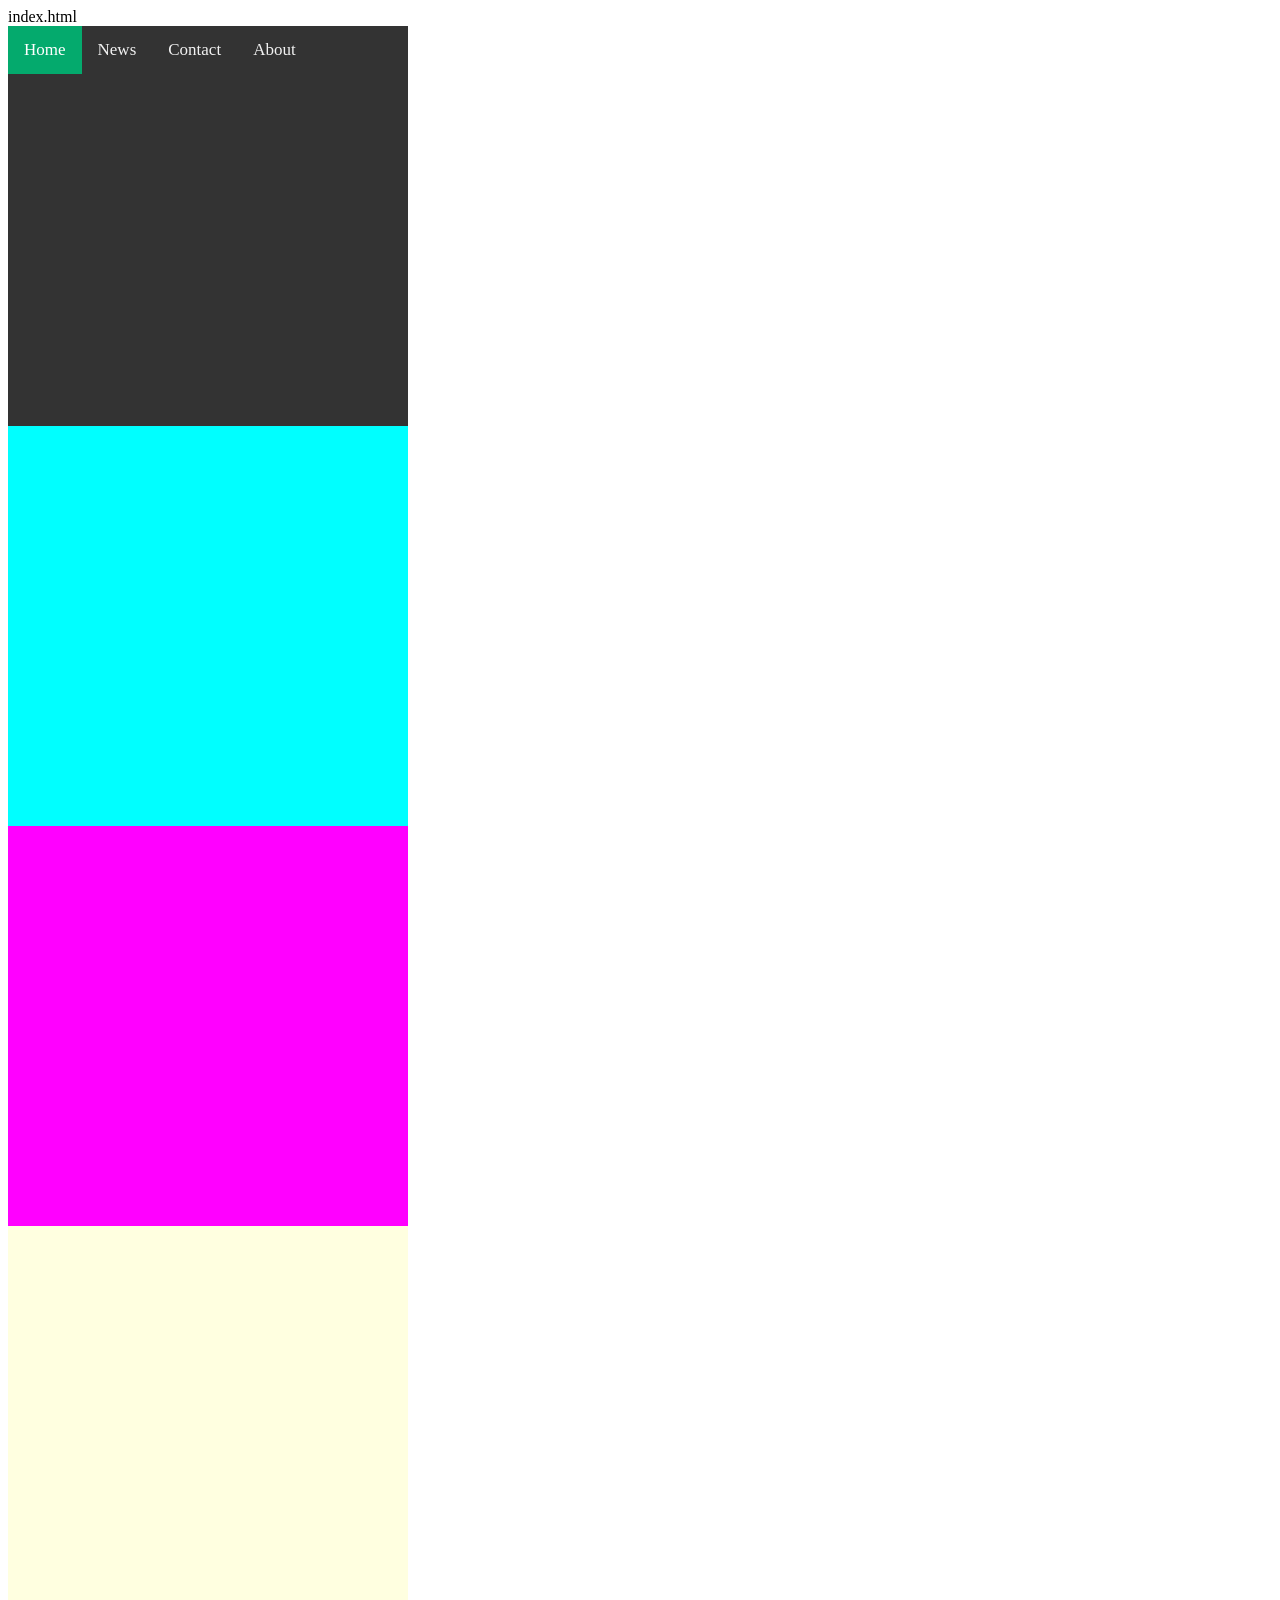
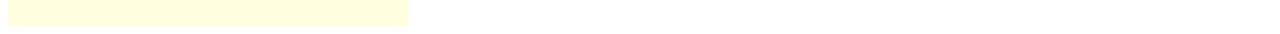
<file: index.html>
index.html
<!DOCTYPE html>
<html>
<head>
	<meta charset="utf-8">
	<meta name="viewport" content="width=device-width, initial-scale=1">
	<link rel="stylesheet"type="text/css"href="style.css">
	<link rel="stylesheet" href="https://cdnjs.cloudflare.com/ajax/libs/font-awesome/4.7.0/css/font-awesome.min.css">
	<title></title>
</head>
<body>

<div class="topnav" id="myTopnav">
  <a href="#home" class="active">Home</a>
  <a href="#news">News</a>
  <a href="#contact">Contact</a>
  <a href="#about">About</a>
  <a href="javascript:void(0);" class="icon" onclick="myFunction()">
    <i class="fa fa-bars"></i>
  </a>
</div>
<div id="box1"></div>
<div id="box2"></div>
<div id="box3"></div>
<script>
	function myFunction() {
  var x = document.getElementById("myTopnav");
  if (x.className === "topnav") {
    x.className += " responsive";
  } else {
    x.className = "topnav";
  }
}</script>
</body>
</html>
</file>
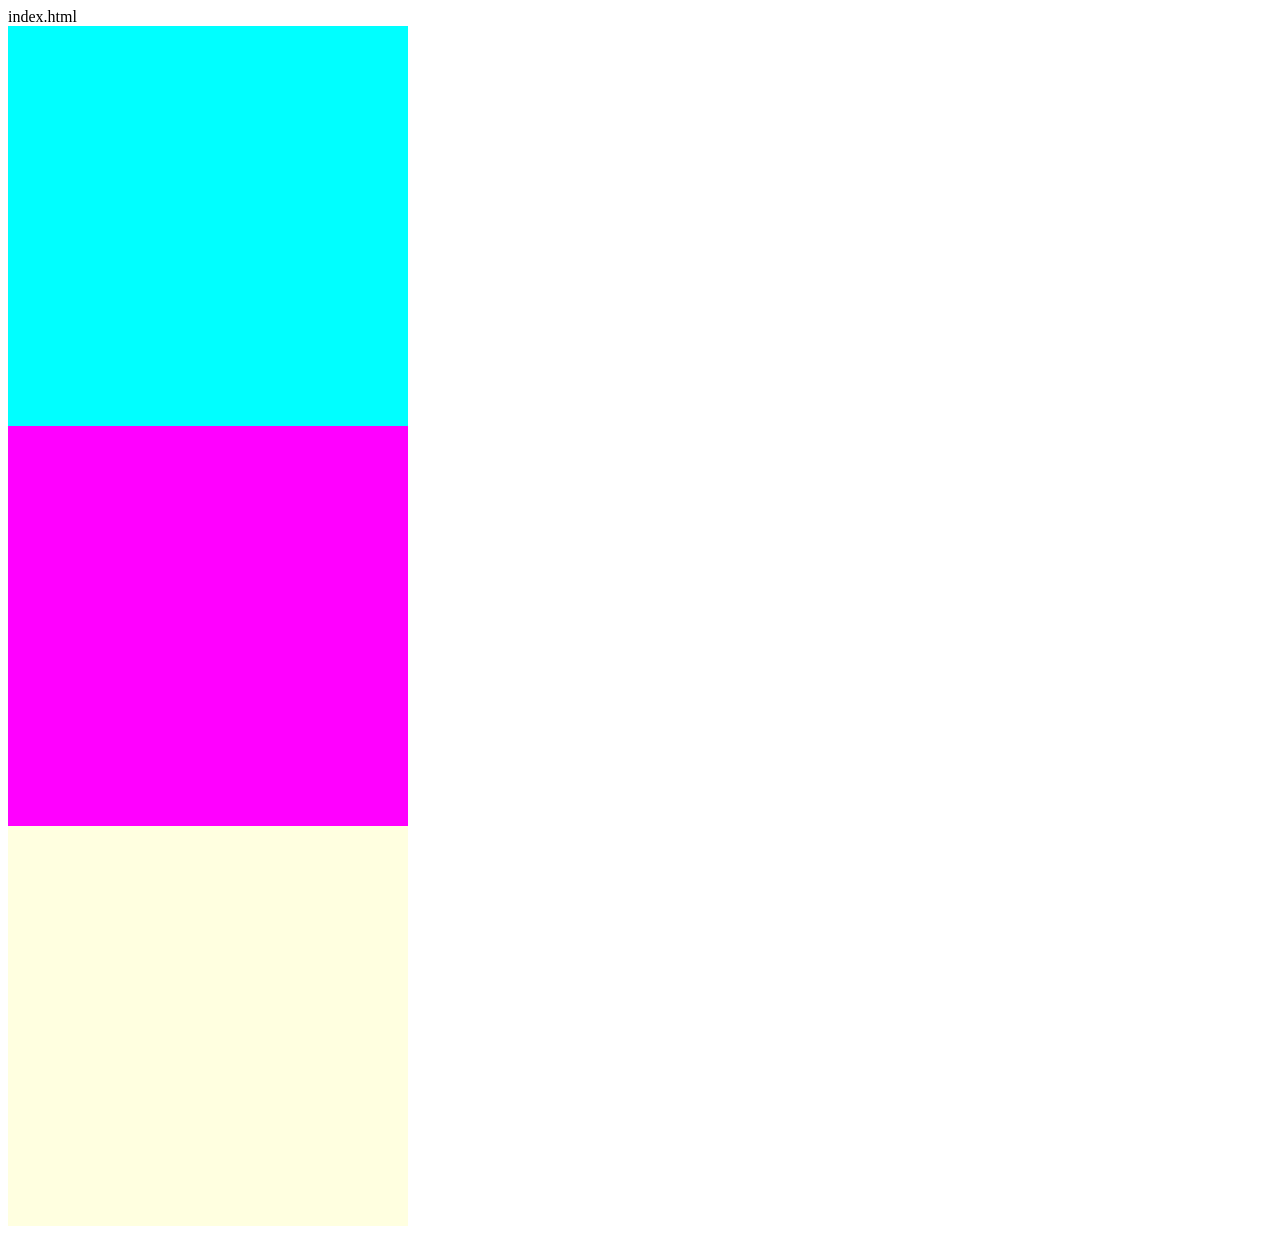
<file: multimedia authoring week 4/index.html>
index.html
<!DOCTYPE html>
<html>
<head>
	<meta charset="utf-8">
	<meta name="viewport" content="width=device-width, initial-scale=1">
	<link rel="stylesheet"type="text/css"href="style.css">
	<title></title>
</head>
<body>
<div id="box1"></div>
<div id="box2"></div>
<div id="box3"></div>
</body>
</html>
</file>
<file: style.css>
style.css
*{
	margin: 0;
	padding: 0;
	box-sizing: border-box;
	border: 1px solid black;
}
div{
	width:400px;
	height: 400px;
}
#box1{
	background-color:red;
}
#box2{
	background-color:green;
}
#box3{
	background-color:blue;
}

.topnav {
  background-color: #333;
  overflow: hidden;
}

/* Style the links inside the navigation bar */
.topnav a {
  float: left;
  display: block;
  color: #f2f2f2;
  text-align: center;
  padding: 14px 16px;
  text-decoration: none;
  font-size: 17px;
}

/* Change the color of links on hover */
.topnav a:hover {
  background-color: #ddd;
  color: black;
}

/* Add an active class to highlight the current page */
.topnav a.active {
  background-color: #04AA6D;
  color: white;
}

/* Hide the link that should open and close the topnav on small screens */
.topnav .icon {
  display: none;
}
@media(max-width: 600px)
div{
	width: 100px;
	height: 100px;
}
#box1{
	background-color:cyan;
}
#box2{
	background-color: magenta;
}
#box3{
	background-color: lightyellow;

	/* When the screen is less than 600 pixels wide, hide all links, except for the first one ("Home"). Show the link that contains should open and close the topnav (.icon) */
@media screen and (max-width: 600px) {
	.topnav{width:100vw; min-height: none}
  .topnav a:not(:first-child) {display: none;}
  .topnav a.icon {
    float: right;
    display: block;
  }
}

/* The "responsive" class is added to the topnav with JavaScript when the user clicks on the icon. This class makes the topnav look good on small screens (display the links vertically instead of horizontally) */
@media screen and (max-width: 600px) {
  .topnav.responsive {position: relative;}
  .topnav.responsive a.icon {
    position: absolute;
    right: 0;
    top: 0;
  }
  .topnav.responsive a {
    float: none;
    display: block;
    text-align: left;
  }
}
</file>
<file: multimedia authoring week 4/style.css>
style.css
*{
	margin: 0;
	padding: 0;
	box-sizing: border-box;
	border: 1px solid black;
}
div{
	width:400px;
	height: 400px;
}
#box1{
	background-color:red;
}
#box2{
	background-color: green;
}
#box3{
	background-color: blue;
}
@media(max-width: 600px)
div{
	width: 100px;
	height: 100px;
}
#box1{
	background-color:cyan;
}
#box2{
	background-color: magenta;
}
#box3{
	background-color: lightyellow;
</file>
